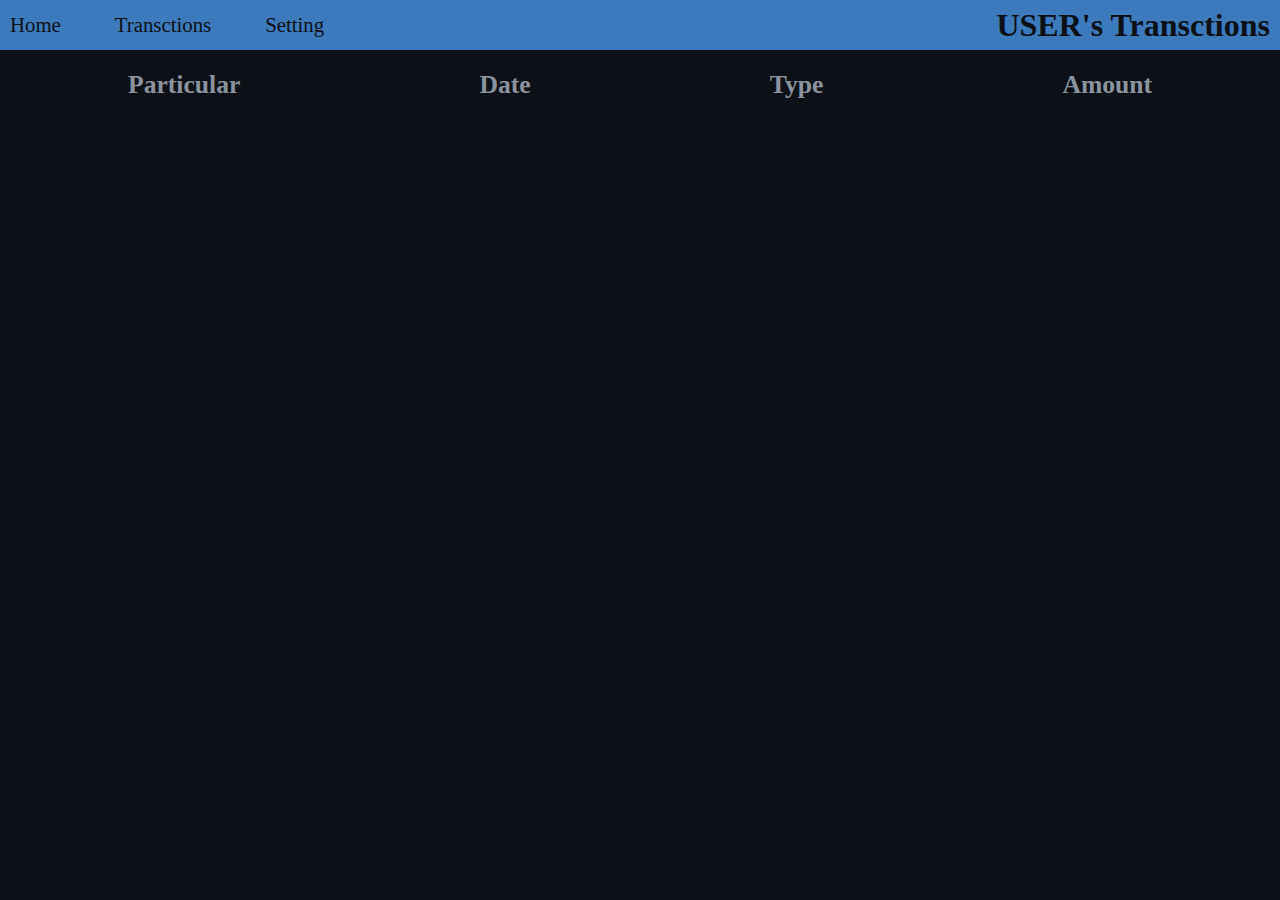
<file: transction.html>
<!DOCTYPE html>
<html lang="en">

<head>
    <meta charset="UTF-8">
    <meta name="viewport" content="width=device-width, initial-scale=1.0">
    <link rel="stylesheet" href="./style.css ">
    <link rel="stylesheet" href="./transition.css">
    <title>Transctions</title>

</head>

<body class="dark_mode">
    <header>
        <ul class="main_list">
            <li class="main_list_item"><a href="./index.html">Home</a></li>
            <li class="main_list_item"><a href="#">Transctions</a> </li>
            <li class="main_list_item">Setting</li>
        </ul>
        <h5 id="heading">USER's Transctions</h5>
    </header>
    <main>

        <ul class="ul_list">
            <li id="list_first_item">
                <p>Particular</p>
                <p>Date</p>
                <p>Type</p>
                <p>Amount</p>
            </li>
        </ul>
    </main>
    <script src="./app.js"></script>
    <script>
       let trs = JSON.parse(localStorage.getItem("transactions")) || [];  

function main_list_load() {
    let trans_list = document.querySelector(".ul_list");

    trs.forEach((transition) => {
        const li = document.createElement("li");
        li.innerHTML = `<p>${transition.name}</p><p>${transition.time}</p><p>${transition.trans_type}</p><p>${transition.amount}</p>`;
        li.style.color = transition.amount > 0 ? "#27AE60" : "#E74C3C";

        trans_list.appendChild(li); // Append the <li> to the list
    });
}

main_list_load(); // Call function after defining it

    </script>
</body>

</html>
</file>
<file: style.css>
/* Dark Blue	Header & Sidebar Background	#1E2A38	
Light Blue	Buttons & Highlights	#4A90E2	
Soft Gray	Card Backgrounds	#F5F7FA	
Green	Income/Positive Values	#27AE60	
Red	Expenses/Negative Values	#E74C3C	
Gold	Net Worth/Important Figures	#F4C542	
White	Text & Background	#FFFFFF	
Dark Gray	Text (for better contrast)	#2C3E50	 */
:root {
    --dark_blue: #1E2A38;
    --light_blue: #4A90E2;
    --soft_gray: #E0E4E9;
    --green: #27AE60;
    --red: #E74C3C;
    --gold: #F4C542;
    --white: #FFFFFF;
    --dark-grey: #2C3E50;
    --gold-shadow:rgb(244,197,66 , 0.5);
    --grenn-shadow:rgb(39,174,96,0.5);
    --red-shadow:rgb(231,76,60,0.5);
}

.dark_mode {


    --dark_blue: #3A7ABD;
    /* Almost black-blue for background */
    --light_blue: #F0F6FC;
    /* Vibrant blue for buttons & highlights */
    --soft_gray: #161B22;
    /* Darker gray for card backgrounds */
    --green: #1F8D4B;
    /* Bold green for income/positive values */
    --red: #C0392B;
    /* Strong red for expenses/negative values */
    --gold: #D4AF37;
    /* Deep gold for important figures */
    --white: #0D1117;
    /* Near-white for text (not pure white, to avoid eye strain) */
    --dark-grey: #8B949E;
    /* Lighter gray for secondary text */

    /* Dark navy-gray for text contrast */



}

a {
    text-decoration: none;
    color: inherit;
}

* {
    padding: 0;
    margin: 0;

}

body {
    width: 100vw;
    position: relative;
    background-color: var(--white);
}

header {
    width: 100vw;
    height: 50px;
    background-color: var(--dark_blue);
    color: var(--white);
    position: relative;
    display: flex;
    flex-direction: row;
    align-items: center;

}

.setting_menu {
    height: 60vh;
    width: 80vw;
    border-radius: 25px;
    background-color: var(--soft_gray);
    position: absolute;
    top: 55px;
    left: 30px;
    border: 3px solid var(--light_blue);

    opacity: 0;
    transform: scale(0.9);
    visibility: hidden;
    transition: opacity 0.3s ease, transform 0.3s ease, visibility 0.2s;
}


.main_list {
    width: 50vw;
    margin: 0 0 0 10px;
}

.main_list_item {
    display: inline-block;
    margin: 0 50px 0 0px;
    font-size: 1.3rem;

}

#heading {
    position: absolute;
    right: 10px;
    display: inline-block;
    font-size: 2rem;
    font-style: bold;
}

.money_div {
    width: 48%;
    height: 100%;
    display: flex;
    flex-direction: column;
    flex-wrap: nowrap;

    align-items: center;
    /* margin: 20px; */
    justify-content: space-around;
}

.money_tab {
    background-color: var(--soft_gray);
    height: 15vh;
    width: 30vw;
    display: inline-block;
    border-radius: 100px;
    color: var(--dark-grey);
    display: flex;
    align-items: center;
    flex-direction: row;
    flex-wrap: nowrap;
    justify-content: center;
}


.money_title {
    margin: 0 5px 0 20px;
    font-size: 1.5rem;
    font-weight: bolder;
}

.money_amount {
    margin: 2px 0px 0 0px;
    font-size: 1.1rem;
    font-weight: 100;
}

.pie_charts {
    width: 100vw;
    height: 70vh;
    margin: 50px 0 50px 0;
    display: flex;
    justify-content: space-between;
    align-items: center;
    flex-direction: row;
    flex-wrap: nowrap;
}

.pie {
    width: 48%;
    height: 100%;
    background-color: var(--soft_gray);
    display: flex;
    justify-content: center;
    /* margin: 0 1% 0 1%; */
    border-radius: 17px;
    align-items: center;
}

.button_adding {
    height: 60px;
    width: 33%;
    margin: auto;
    margin-bottom: 50px;
    background-color: var(--soft_gray);
    color: var(--dark-grey);
    border-radius: 20px;
    display: flex;
    align-items: center;
    justify-content: center;


}

.button_text {
    font-size: 1.8rem;
    font-weight: 600;
}

.add_button {
    height: 70%;
    width: 10%;
    background-color: var(--white);
    border-radius: 100%;
    display: flex;
    align-items: center;
    justify-content: center;
    font-size: 2.9rem;
    font-weight: 1000;
    margin: 0 20px 0 0;
}

.list_div {
    min-height: 60vh;
    width: 100vw;
    background-color: var(--soft_gray);
    margin: 0 0 50px 0;
}

.goals {
    height: auto;
}

.goals {
    margin: 0 0 0 0;
}

.add-transition-window,
.add-goal-window {
    position: absolute;
    width: 70%;
    height: 10vh;
    background-color: var(--soft_gray);
    border-radius: 20px;


    opacity: 0;
    transform: scale(0.9);
    visibility: hidden;
    transition: opacity 0.3s ease, transform 0.3s ease, visibility 0.2s;
}

.add-transition-window form,
.add-goal-window form {
    color: var(--dark-grey);

    display: flex;
    align-items: center;
    width: 100%;
    height: 100%;
    justify-content: space-around;
    flex-direction: row;
    flex-wrap: nowrap;
}

.add-transition-window input,
.add-transition-window button,
.add-transition-window select {
    width: 24%;
    height: 60%;
    border-radius: 20px;
    border: solid 2px var(--dark-grey);

}

.add-goal-window input,
.add-goal-window button,
.add-goal-window select {
    width: 32%;
    height: 60%;
    border-radius: 20px;
    border: solid 2px var(--dark-grey);

}

.add-transition-window select {
    background-color: #FFFFFF;
}


.visiblity {
    opacity: 1;
    transform: scale(1);
    visibility: visible;
}


.transition-list {

    display: flex;
    flex-direction: column;
    flex-wrap: wrap;
    height: auto;
    width: auto;
    max-height: 100%;
    max-width: 100%;

}

.transition-list li {
    display: inline-block;
    font-size: 1.7rem;
    margin: 0 0 10px 10px;

}

.add-goal-window {
    width: 60vw;
}

.goal-list {
    position: absolute;
}

.goal-list li {
    margin: 20px 0;
    display: flex;
    height: 5vh;
    width: 100vw;
    align-items: center;
    flex-direction: row;
    flex-wrap: nowrap;
    justify-content: flex-start;

}

.goal_list_item {

    width: 70vw;
    height: 100%;

    position: relative;
    /* left: 10%; */
    margin: 0 0 0 10vw;
    display: flex;
    align-items: center;

}

.goal_list_item div {

    border-top-right-radius: 20px;
    border-bottom-right-radius: 20px;
    /* width: 100%; */
    height: 40%;
    background-color: var(--green);
}

.goal_list_num {
    position: absolute;
    right: 0;
    margin: 0 0px;
    visibility: hidden;
    display: flex;
    height: 4vh;
}

.goal_list_num button:not(:first-child) {
    background-color: white;
    border: none;
    width: 2vw;

}


.goal-list p:not(:first-child) {
    margin: 0 0 0 10px;
    font-size: 1.5rem;
    font-weight: 500;

}

.goal-list p:first-child {
    margin: 0 15px 0 10px;
    position: absolute;

    left: 1%;

}

.goal-list p {
    color: var(--dark-grey);
    font-size: 2rem;
    font-weight: 900;
    /* width: auto; */
}

.goal_list_add {

    position: absolute;
    right: 1%;

    height: 4vh;
    width: 4vh;
    border-radius: 360%;
    background-color: var(--white);
    display: flex;
    align-items: center;
    justify-content: center;
    font-size: 2rem;
    font-weight: 900;
    /* margin: 0 0 0 135px; */
}

#close {
    color: var(--soft_gray);
    height: 30px;
    width: 30px;
    font-size: 1.5rem;
    background-color: var(--dark_blue);
    position: absolute;
    right: 5px;
    top: 5px;
    border: none;
    border-radius: 20px;
}

.setting_menu h1 {
    color: var(--dark_blue);
    text-align: center;
}

.setting_menu p {
    color: var(--dark_blue);
    font-weight: 600;

    display: inline-block;
}

#mode_butt {
    height: 30px;
    width: 60px;
    border-radius: 20px;
    margin: 0 0 0 20px;

}

#sun {
    display: none;
}

.dark_mode #mode_butt {
    background-color: var(--light_blue);

}

.dark_mode #name_butt {
    background-color: #4A90E2;

}

.dark_mode #sun {
    display: inherit;
}

.dark_mode .fa-moon {
    display: none;
}

#mode_butt i {

    position: relative;
    font-size: 23px;
}

.dark_mode #mode_butt {
    background-color: #4A90E2;
}

#username {

    height: 30px;
    width: 160px;
    border: var(--dark_blue) 1px solid;

    border-radius: 20px;
}

#mode_div,
#username_div {
    margin: 20px 10px;
}

#name_butt {

    height: 20px;
    width: 80px;
    border-radius: 20px;
}

#reset {
    height: 30px;
    width: 100px;
    position: absolute;
    border-radius: 20px;
    left: 20px;
    bottom: 10px;
}

.money_tab {
    transition: all 0.3s ease;
}

.income:hover{
    transform:scale(1.05);
    box-shadow:0px 8px 20px var(--grenn-shadow) ;
}
.saving:hover {
    transform: scale(1.05);
    box-shadow: 0px 8px 20px var(--gold-shadow);
}
.expense:hover{
    transform: scale(1.05);
    box-shadow: 0px 8px 20px var(--red-shadow);

}
</file>
<file: transition.css>
.ul_list{
    width: 100vw;
    height: auto;
    min-width: 30vh;
    display: flex;
    flex-direction: column;
    align-items: center;
    flex-wrap: nowrap;
    margin : 20px 0 0 0 ;
}
.ul_list li{
    width: 80%;
    display: flex;
    color: var(--dark-grey);
    font-weight: 500;
    font-size: 1.5rem;
    flex-direction: row;
    flex-wrap: nowrap;
    justify-content: space-between;

}

#list_first_item{
    color: var(--dark-grey);
    font-weight: 600;
    font-size: 1.6rem;
   
}
</file>
